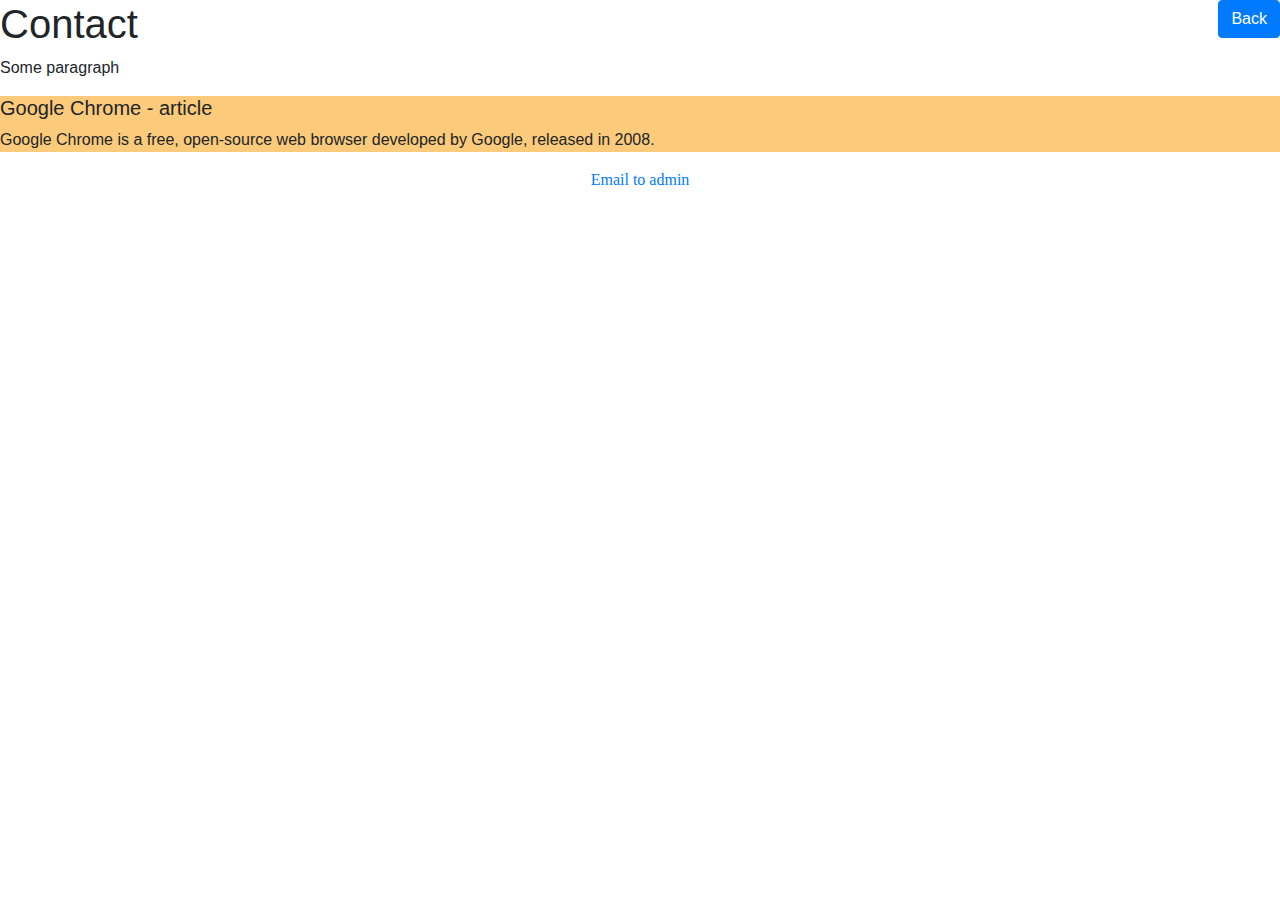
<file: contact.html>
<!doctype html>
<html>
<head>
<meta charset="utf-8">
<title>Contact page</title>
	<link href="css/bootstrap-4.3.1.css" rel="stylesheet" type="text/css">
</head>

<body>
	<a button type="button" style="position: absolute; right: 0;" class="btn btn-primary"  href="../index.html">Back</a>

<h1>Contact</h1>
<p>Some paragraph</p>
	
	
<article class="article_contact">
  <h5>Google Chrome - article</h5>
  <p>Google Chrome is a free, open-source web browser developed by Google, released in 2008.</p>
</article>

	<footer class="footersection"><p align="center">
			<a class="emailto" href="mailto:alex.vinter24@gmail.com" title="Admin email">Email to admin</a></p>
</footer>
</body>
				
</html>
</file>
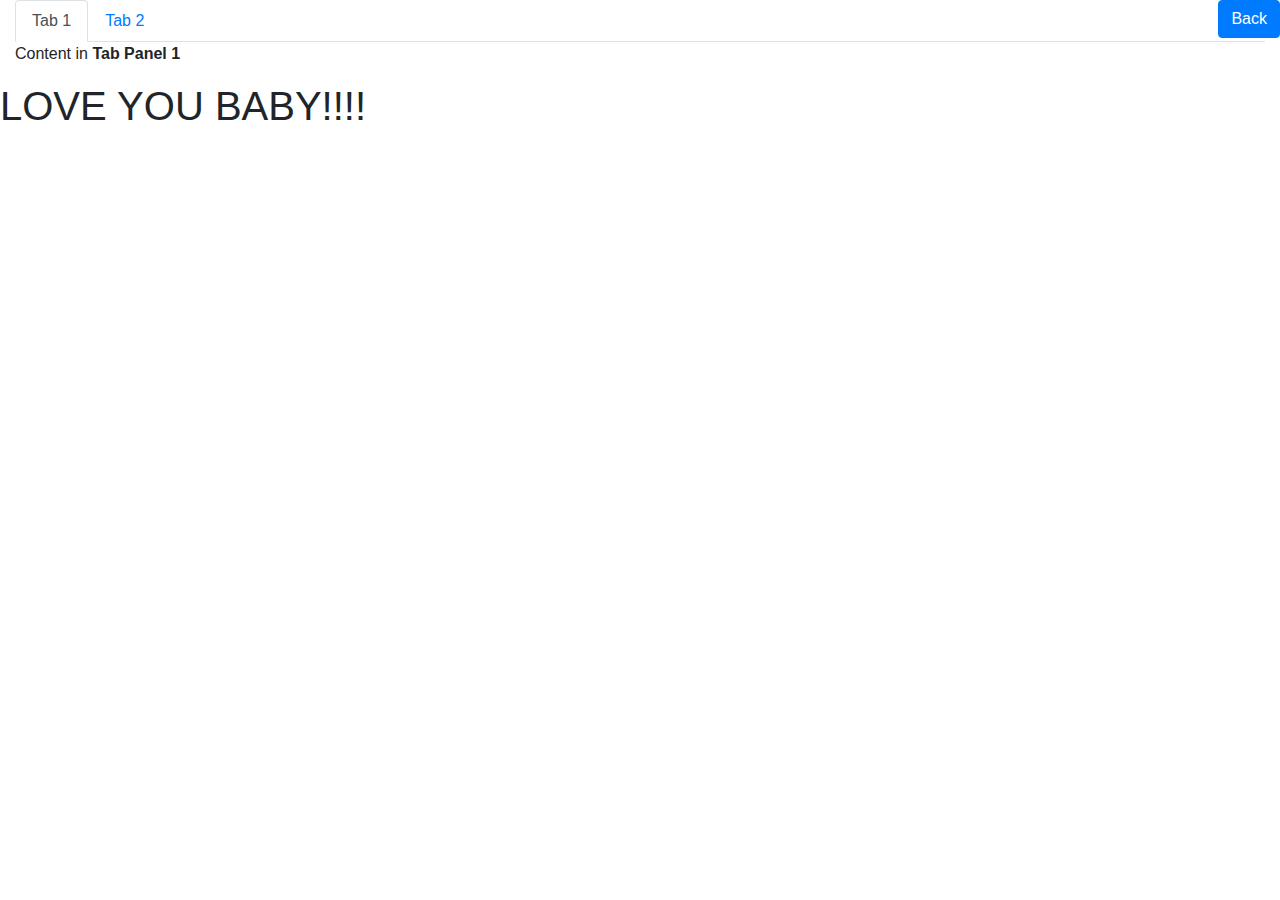
<file: home.html>
<!doctype html>
<html>
<head>
<meta charset="utf-8">
<meta http-equiv="X-UA-Compatible" content="IE=edge">
<meta name="viewport" content="width=device-width, initial-scale=1.0">
<title>home</title>
<link href="css/bootstrap-4.3.1.css" rel="stylesheet" type="text/css">
</head>

<body>
<div class="container-fluid">
  <ul id="clothingnav1" class="nav nav-tabs" role="tablist">
    <li class="nav-item"> <a class="nav-link active" href="#home1" id="hometab1" role="tab" data-toggle="tab" aria-controls="home" aria-expanded="true">Tab 1</a> </li>
    <li class="nav-item"> <a class="nav-link" href="#paneTwo1" role="tab" id="hatstab1" data-toggle="tab" aria-controls="hats">Tab 2</a> </li>
    <!-- Dropdown -->
    
   <a button type="button" style="position: absolute; right: 0;" class="btn btn-primary"  href="../index.html">Back</a>
    
  </ul>
  <!-- Content Panel -->
  <div id="clothingnavcontent1" class="tab-content">
    <div role="tabpanel" class="tab-pane fade show active" id="home1" aria-labelledby="hometab1">
      <p>Content in <b>Tab Panel 1</b></p>
    </div>
    <div role="tabpanel" class="tab-pane fade" id="paneTwo1" aria-labelledby="hatstab1">
      <p>Content 2 s </p>
    </div>
    <div role="tabpanel" class="tab-pane fade" id="tabDropDownOne1" aria-labelledby="dropdownshoestab1">
      <p>Dropdown content#1</p>
    </div>
    <div role="tabpanel" class="tab-pane fade" id="tabDropDownTwo1" aria-labelledby="dropdownbootstab1">
      <p>Dropdown content#2</p>
    </div>
  </div>
</div>

<h1>LOVE YOU BABY!!!!</h1>


<script src="js/jquery-3.3.1.min.js"></script>
<script src="js/popper.min.js"></script>
<script src="js/bootstrap-4.3.1.js"></script>
</body>
</html>
</file>
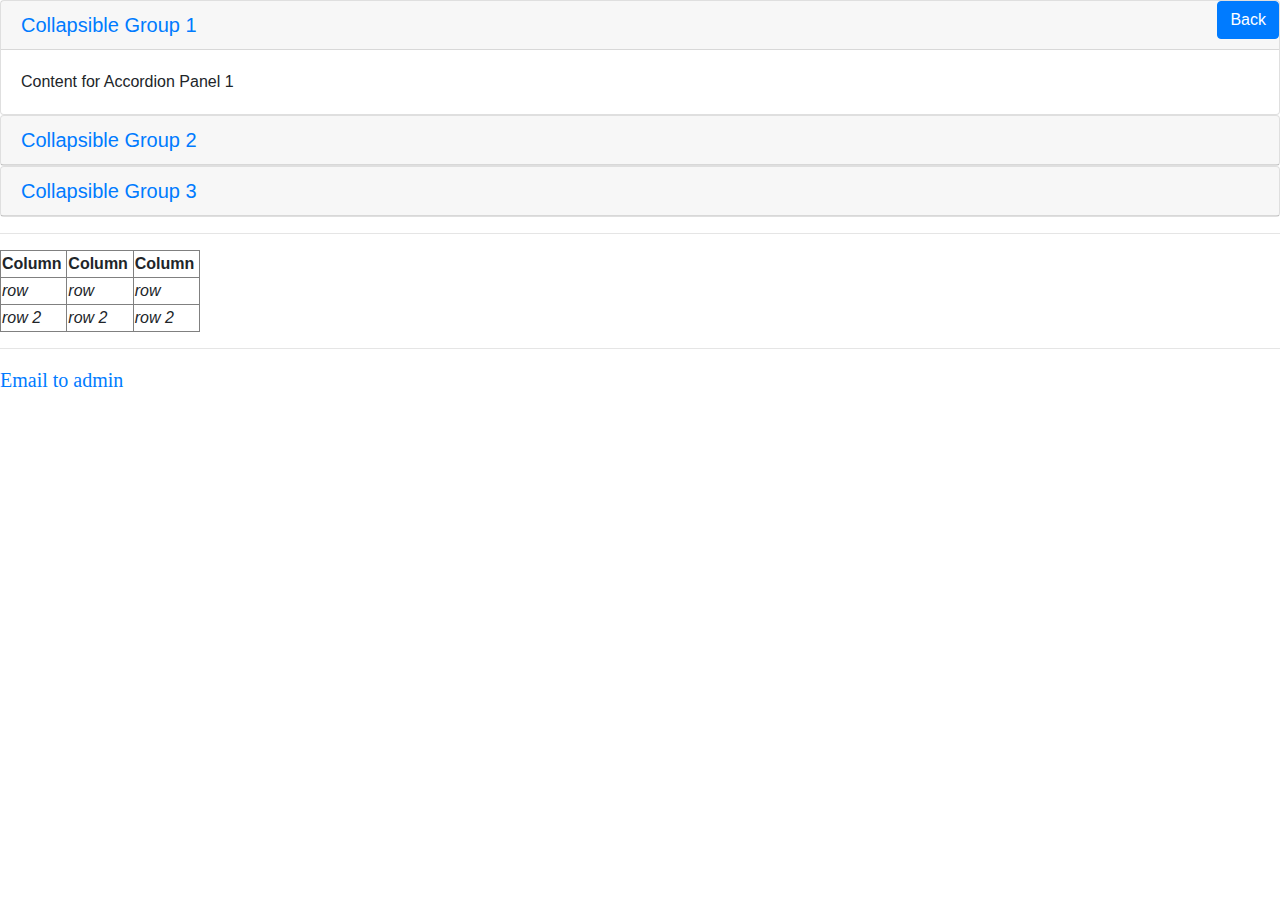
<file: links.html>
<!doctype html>
<html>
<head>
<meta charset="utf-8">
<title>links</title>
	<link href="css/bootstrap-4.3.1.css" rel="stylesheet" type="text/css">
</head>
	

<body>
	

	<div id="accordion1" role="tablist">
	  <div class="card">
		  <a button type="button" style="position: absolute; right: 0;" class="btn btn-primary"  href="../index.html">Back</a>
	    <div class="card-header" role="tab" id="headingOne1">
	      <h5 class="mb-0"> <a data-toggle="collapse" href="#collapseOne1" role="button" aria-expanded="true" aria-controls="collapseOne1"> Collapsible Group 1 </a> </h5>
        </div>
	    <div id="collapseOne1" class="collapse show" role="tabpanel" aria-labelledby="headingOne1" data-parent="#accordion1">
	      <div class="card-body">Content for Accordion Panel 1</div>
        </div>
      </div>
	  <div class="card">
	    <div class="card-header" role="tab" id="headingTwo1">
	      <h5 class="mb-0"> <a class="collapsed" data-toggle="collapse" href="#collapseTwo1" role="button" aria-expanded="false" aria-controls="collapseTwo1"> Collapsible Group 2 </a> </h5>
        </div>
	    <div id="collapseTwo1" class="collapse" role="tabpanel" aria-labelledby="headingTwo1" data-parent="#accordion1">
	      <div class="card-body">Content for Accordion Panel 2</div>
        </div>
      </div>
	  <div class="card">
	    <div class="card-header" role="tab" id="headingThree1">
	      <h5 class="mb-0"> <a class="collapsed" data-toggle="collapse" href="#collapseThree1" role="button" aria-expanded="false" aria-controls="collapseThree1"> Collapsible Group 3 </a> </h5>
        </div>
	    <div id="collapseThree1" class="collapse" role="tabpanel" aria-labelledby="headingThree1" data-parent="#accordion1">
	      <div class="card-body">Content for Accordion Panel 3</div>
        </div>
      </div>
</div>

<script src="js/jquery-3.3.1.min.js"></script>
<script src="js/popper.min.js"></script>
<script src="js/bootstrap-4.3.1.js"></script>
	
	
	
	
<hr>	
<table width="200" border="1">
	  <tbody>
	    <tr>
	      <td><b>Column</b></td>
	      <td><b>Column</b></td>
	      <td><b>Column</b></td>
        </tr>
	    <tr>
	      <td><i>row</i></td>
	      <td><i>row</i></td>
	      <td><i>row</i></td>
        </tr>
	    <tr>
	      <td><i>row 2</i></td>
	      <td><i>row 2</i></td>
	      <td><i>row 2</i></td>
        </tr>
  </tbody>

</table>
	<hr>
	
	<div class="emailtome">
		<footer class="footersection"><p>
			<a class="emailto" href="mailto:alex.vinter24@gmail.com" title="Admin email">Email to admin</a></p>
	</footer>
	</div>
		
</body>
</html>
</file>
